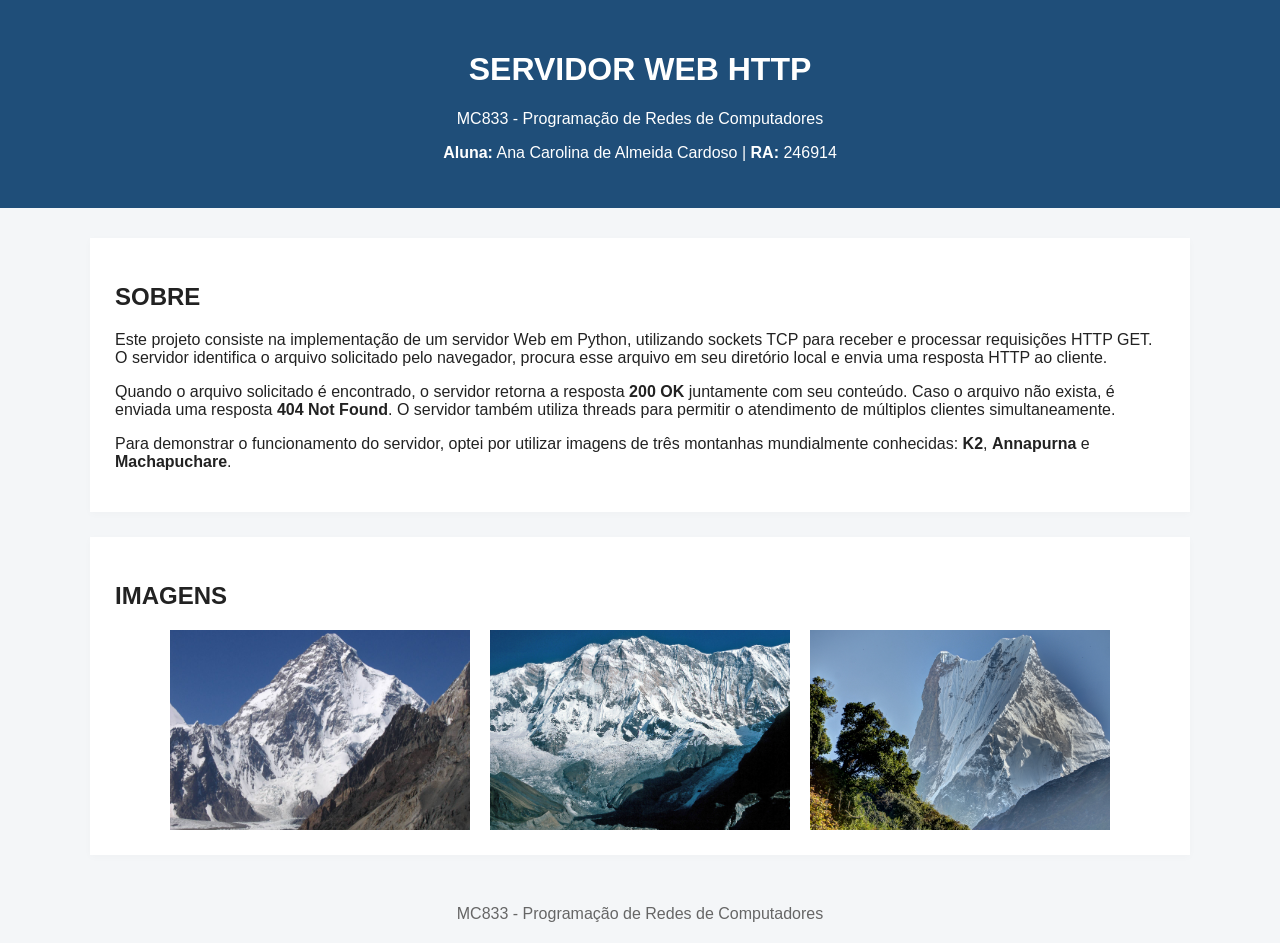
<file: lab1/index.html>
<!DOCTYPE html>
<html lang="pt-BR">

<head>
    <meta charset="UTF-8">
    <title>Servidor Web MC833</title>
    <link rel="stylesheet" href="style.css">
</head>

<body>

<header>
    <h1>SERVIDOR WEB HTTP</h1>
    <p>MC833 - Programação de Redes de Computadores</p>
    <p><strong>Aluna:</strong> Ana Carolina de Almeida Cardoso | <strong>RA:</strong> 246914</p>
</header>

<main>

    <section>
        <h2>SOBRE</h2>

        <p>
            Este projeto consiste na implementação de um servidor Web em Python,
            utilizando sockets TCP para receber e processar requisições HTTP GET.
            O servidor identifica o arquivo solicitado pelo navegador, procura esse
            arquivo em seu diretório local e envia uma resposta HTTP ao cliente.
        </p>

        <p>
            Quando o arquivo solicitado é encontrado, o servidor retorna a resposta
            <strong>200 OK</strong> juntamente com seu conteúdo. Caso o arquivo não
            exista, é enviada uma resposta <strong>404 Not Found</strong>.
            O servidor também utiliza threads para permitir o atendimento de
            múltiplos clientes simultaneamente.
        </p>

        <p>
            Para demonstrar o funcionamento do servidor, optei por utilizar imagens
            de três montanhas mundialmente conhecidas:
            <strong>K2</strong>, <strong>Annapurna</strong> e
            <strong>Machapuchare</strong>.
        </p>
    </section>

    <section>
        <h2>IMAGENS</h2>

        <div class="galeria">
            <img src="imagem1.jpg" alt="K2">
            <img src="imagem2.jpg" alt="Annapurna">
            <img src="imagem3.jpg" alt="Machapuchare">
        </div>
    </section>

</main>

<footer>
    MC833 - Programação de Redes de Computadores
</footer>

</body>
</html>
</file>
<file: lab1/style.css>
body {
    font-family: Arial, Helvetica, sans-serif;
    margin: 0;
    background-color: #f4f6f8;
    color: #222;
}

header {
    background-color: #1f4e79;
    color: white;
    padding: 30px;
    text-align: center;
}

nav {
    margin-top: 20px;
}

nav a {
    display: inline-block;
    margin: 5px 8px;
    background-color: white;
    color: #1f4e79;
    padding: 10px 18px;
    text-decoration: none;
    font-weight: bold;
}

nav a:hover {
    background-color: #dce6ef;
}

main {
    max-width: 1100px;
    margin: 30px auto;
    padding: 0 20px;
}

section {
    background-color: white;
    margin-bottom: 25px;
    padding: 25px;
    box-shadow: 0 2px 8px rgba(0, 0, 0, 0.025);
}

.galeria {
    display: flex;
    flex-wrap: wrap;
    gap: 20px;
    justify-content: center;
}

.galeria img {
    width: 300px;
    height: 200px;
    object-fit: cover;
}

footer {
    text-align: center;
    padding: 20px;
    color: #666;
}
</file>
